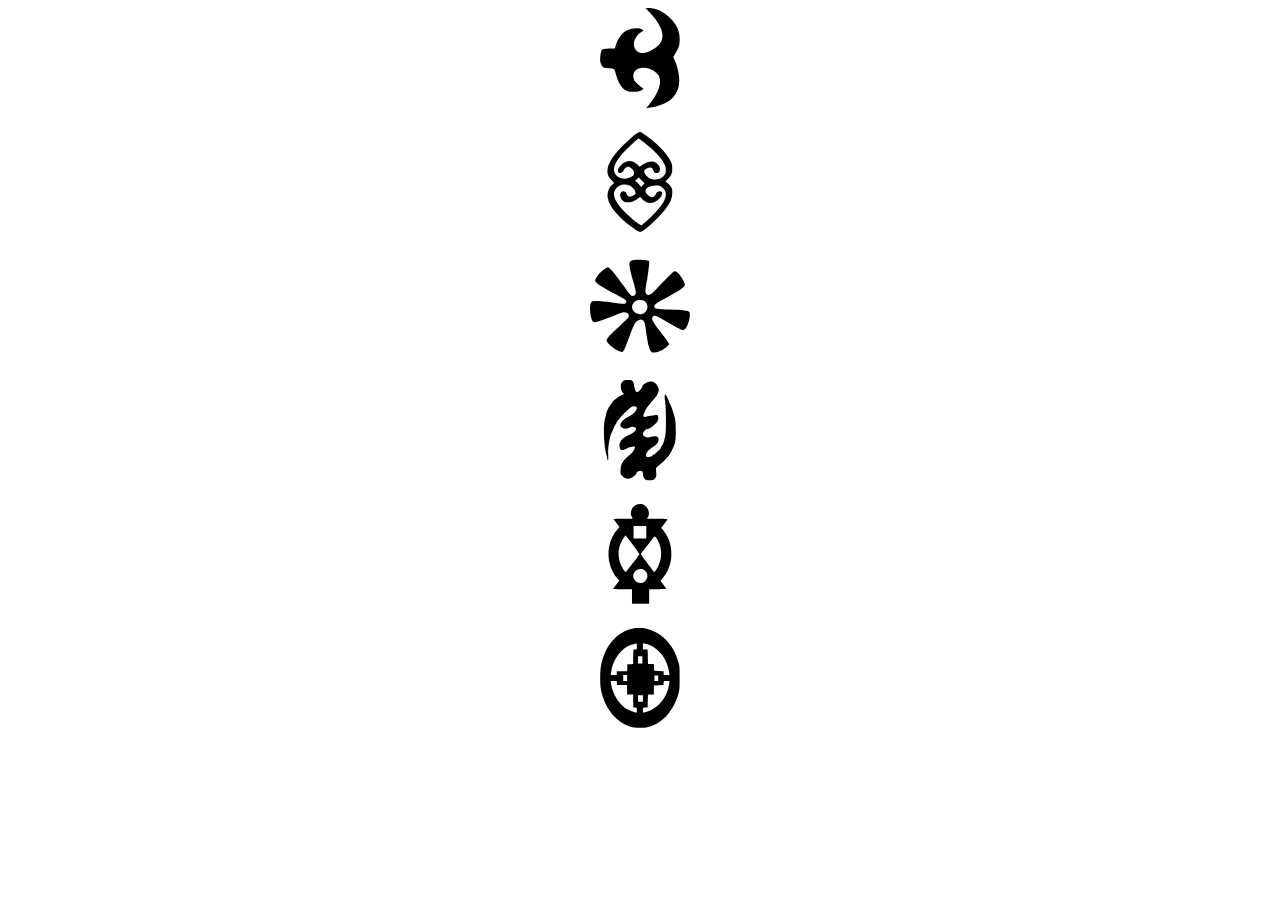
<file: examples/local/index.html>
<!DOCTYPE html>
<html lang="en">

<head>
  <meta charset="UTF-8">
  <meta name="viewport" content="width=device-width, initial-scale=1.0">
  <meta http-equiv="X-UA-Compatible" content="ie=edge">
  <title>Document</title>
  <link rel="stylesheet" href="adinkra.css">
  <style>
  body {
    font-size: 100px;
    text-align: center;
  }
  </style>
</head>

<body>
  <div class="icon icon-akokonan"></div>
  <div class="icon icon-asase-ye-duru"></div>
  <div class="icon icon-ananse-ntontan"></div>
  <div class="icon icon-gye-nyame"></div>
  <div class="icon icon-boa-me-na-me-mmoa-wo"></div>
  <div class="icon icon-dame-dame"></div>
</body>

</html>
</file>
<file: examples/local/adinkra.css>
@charset "UTF-8";

@font-face {
  font-family: "adinkra";
  src:url("fonts/adinkra.eot");
  src:url("fonts/adinkra.eot?#iefix") format("embedded-opentype"),
    url("fonts/adinkra.woff") format("woff"),
    url("fonts/adinkra.ttf") format("truetype"),
    url("fonts/adinkra.svg#adinkra") format("svg");
  font-weight: normal;
  font-style: normal;

}

[data-icon]:before {
  font-family: "adinkra" !important;
  content: attr(data-icon);
  font-style: normal !important;
  font-weight: normal !important;
  font-variant: normal !important;
  text-transform: none !important;
  speak: none;
  line-height: 1;
  -webkit-font-smoothing: antialiased;
  -moz-osx-font-smoothing: grayscale;
}

[class^="icon-"]:before,
[class*=" icon-"]:before {
  font-family: "adinkra" !important;
  font-style: normal !important;
  font-weight: normal !important;
  font-variant: normal !important;
  text-transform: none !important;
  speak: none;
  line-height: 1;
  -webkit-font-smoothing: antialiased;
  -moz-osx-font-smoothing: grayscale;
}

.icon-akofen:before {
  content: "\62";
}
.icon-akokonan:before {
  content: "\63";
}
.icon-akoma-ntoso:before {
  content: "\64";
}
.icon-ananse-ntontan:before {
  content: "\65";
}
.icon-asase-ye-duru:before {
  content: "\66";
}
.icon-fihankra:before {
  content: "\67";
}
.icon-aya:before {
  content: "\68";
}
.icon-fofo:before {
  content: "\69";
}
.icon-bese-saka:before {
  content: "\6a";
}
.icon-funtunfunefu:before {
  content: "\6b";
}
.icon-gye-nyame:before {
  content: "\6c";
}
.icon-bi-nka-bi:before {
  content: "\6d";
}
.icon-boa-me-na-me-mmoa-wo:before {
  content: "\6e";
}
.icon-hwe-mu-dua:before {
  content: "\6f";
}
.icon-hye-won-hye:before {
  content: "\70";
}
.icon-dame-dame:before {
  content: "\71";
}
.icon-denkyem:before {
  content: "\72";
}
.icon-kete-pa:before {
  content: "\73";
}
.icon-kintinkantan:before {
  content: "\74";
}
.icon-duafe:before {
  content: "\75";
}
.icon-dwennimmen:before {
  content: "\76";
}
.icon-eban:before {
  content: "\77";
}
.icon-epa:before {
  content: "\78";
}
.icon-ese-ne-tekrema:before {
  content: "\79";
}
.icon-fawohodie:before {
  content: "\7a";
}
.icon-kwatakye-atiko:before {
  content: "\41";
}
.icon-nsaa:before {
  content: "\42";
}
.icon-owuo-atwedee:before {
  content: "\43";
}
.icon-pempamsie:before {
  content: "\44";
}
.icon-nsoromma:before {
  content: "\45";
}
.icon-mate-masie:before {
  content: "\46";
}
.icon-me-ware-wo:before {
  content: "\47";
}
.icon-sankofa:before {
  content: "\48";
}
.icon-nyame-biribi-wo-soro:before {
  content: "\49";
}
.icon-sesa-wo-suban:before {
  content: "\4a";
}
.icon-nyame-dua:before {
  content: "\4b";
}
.icon-mframadan:before {
  content: "\4c";
}
.icon-mmere-dane:before {
  content: "\4d";
}
.icon-nyame-nnwu-na-mawu:before {
  content: "\4e";
}
.icon-tamfo-bebre:before {
  content: "\4f";
}
.icon-akoben:before {
  content: "\50";
}
.icon-nyame-nti:before {
  content: "\51";
}
.icon-mmusuyidee:before {
  content: "\52";
}
.icon-mpatapo:before {
  content: "\53";
}
.icon-nyame-ye-ohene:before {
  content: "\54";
}
.icon-nyansapo:before {
  content: "\57";
}
.icon-mpuannum:before {
  content: "\58";
}
.icon-nea-onnim-no-sua-a-oh:before {
  content: "\59";
}
.icon-odo-nnyew-fie-kwan:before {
  content: "\5a";
}
.icon-woforo-dua-pa-a:before {
  content: "\30";
}
.icon-okodee-mmowere:before {
  content: "\31";
}
.icon-nea-ope-se-obedi-hene:before {
  content: "\32";
}
.icon-nkonsonkonson:before {
  content: "\33";
}
.icon-onyankopon-adom-nti-biribiara-beye-yie:before {
  content: "\34";
}
.icon-osram-ne-nsoromma:before {
  content: "\35";
}
.icon-nkyimu:before {
  content: "\36";
}
.icon-nkyinkyim:before {
  content: "\37";
}
.icon-owo-foro-adobe:before {
  content: "\38";
}
.icon-wo-nsa-da-mu-a:before {
  content: "\61";
}
.icon-adinkrahene:before {
  content: "\55";
}
.icon-wawa-aba:before {
  content: "\56";
}
</file>
